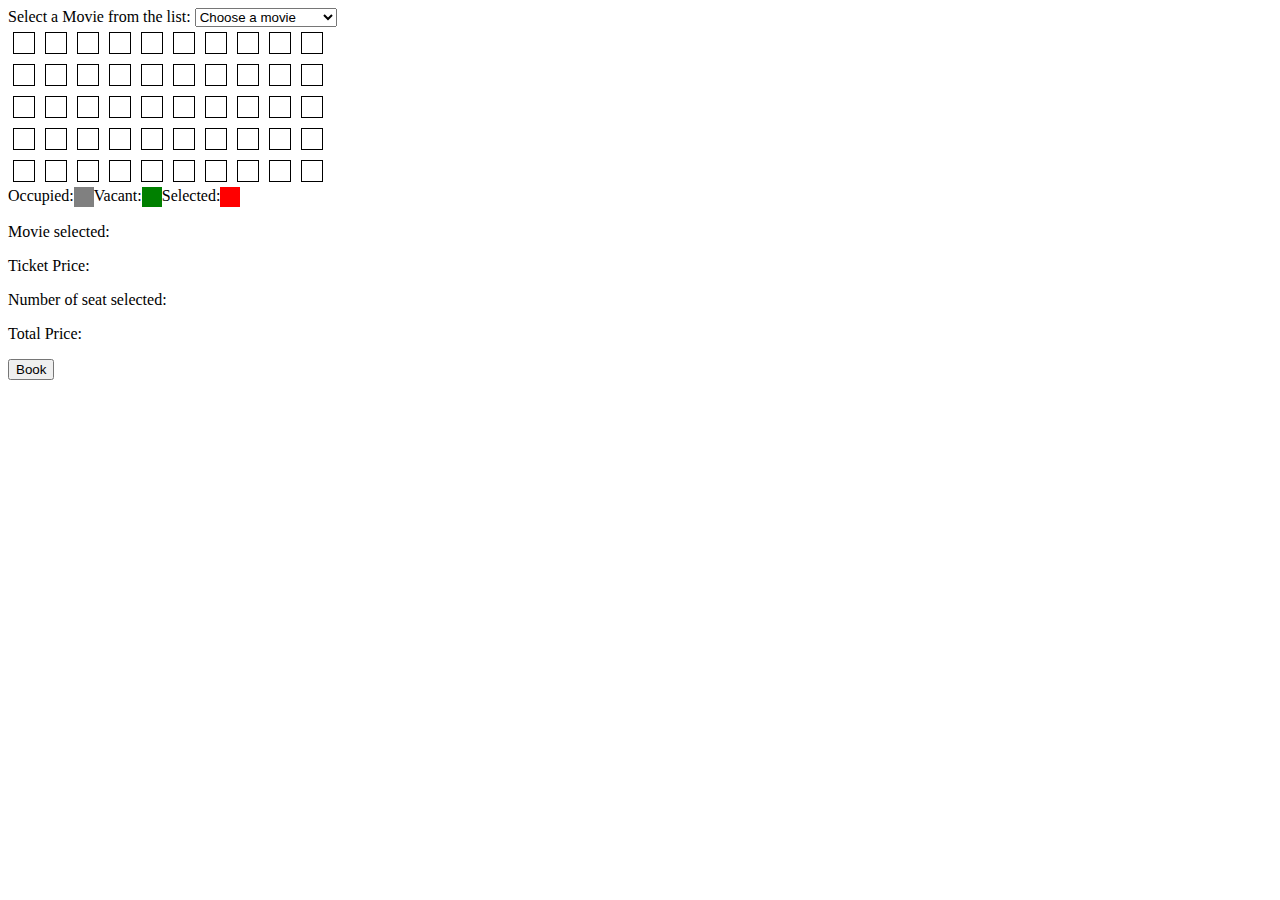
<file: index.html>
<!DOCTYPE html>
<html lang="en">
<head>
    <meta charset="UTF-8">
    <meta http-equiv="X-UA-Compatible" content="IE=edge">
    <meta name="viewport" content="width=device-width, initial-scale=1.0">
    <link rel="stylesheet" href="css/style.css">
    <script src="scripts/script.js"></script>
    <title>Movie Tickets</title>
</head>
<body>
    <label for="Movies">Select a Movie from the list:</label>

    <select name="movies" id="movies" onClick="selectmovie();">
        <option value="">Choose a movie</option>
        <option value="ironMan">Iron Man ($10)</option>
        <option value="avengers">Avengers ($25)</option>
        <option value="jabWeMet">Jab We Met ($10)</option>
        <option value="dilHaiTumhara">Dil Hai Tuhara ($12)</option>
    </select>

    
    <!-- Seat Map for movies -->
    <div class="seat-map">
        <!-- showing seats -->
        <!-- Row1 -->
        <div id="row1">
            <!-- <div class="seats"> -->
                <div class="seat"></div>
                <div class="seat"></div>
                <div class="seat"></div>
                <div class="seat"></div>
                <div class="seat"></div>
                <div class="seat"></div>
                <div class="seat"></div>
                <div class="seat"></div>
                <div class="seat"></div>
                <div class="seat"></div>
            <!-- </div> -->
        </div>
        <!-- Row1 end -->

        <div id="row2">
            <div class="seat1" onclick="seatSelect();"></div>
            <div class="seat2"></div>
            <div class="seat3"></div>
            <div class="seat4"></div>
            <div class="seat5"></div>
            <div class="seat6"></div>
            <div class="seat7"></div>
            <div class="seat8"></div>
            <div class="seat9"></div>
            <div class="seat10"></div>
        </div>

        <div id="row3">
            <div class="seat1"></div>
            <div class="seat2"></div>
            <div class="seat3"></div>
            <div class="seat4"></div>
            <div class="seat5"></div>
            <div class="seat6"></div>
            <div class="seat7"></div>
            <div class="seat8"></div>
            <div class="seat9"></div>
            <div class="seat10"></div>
        </div>
        
        <div id="row4">
            <div class="seat1"></div>
            <div class="seat2"></div>
            <div class="seat3"></div>
            <div class="seat4"></div>
            <div class="seat5"></div>
            <div class="seat6"></div>
            <div class="seat7"></div>
            <div class="seat8"></div>
            <div class="seat9"></div>
            <div class="seat10"></div>
        </div>
        
        <div id="row5">
            <div class="seat1"></div>
            <div class="seat2"></div>
            <div class="seat3"></div>
            <div class="seat4"></div>
            <div class="seat5"></div>
            <div class="seat6"></div>
            <div class="seat7"></div>
            <div class="seat8"></div>
            <div class="seat9"></div>
            <div class="seat10"></div>
        </div>

        
        <div id="row6">
            <div class="seat1"></div>
            <div class="seat2"></div>
            <div class="seat3"></div>
            <div class="seat4"></div>
            <div class="seat5"></div>
            <div class="seat6"></div>
            <div class="seat7"></div>
            <div class="seat8"></div>
            <div class="seat9"></div>
            <div class="seat10"></div>
        </div>

        <div class="legend">
            Occupied: <div class="occupied"></div>
             Vacant: <div class="vacant"></div>
             Selected: <div class="selected"></div>
        </div>

        <p>Movie selected: <span id="movieSelected"></span></p>
        <p>Ticket Price: <span id="ticketPrice"></span></p>
        <p>Number of seat selected: </p>
        <p>Total Price: </p>
        <input type="button" onClick="location.href='purchase.html';" "id="book" value="Book">
    </div>

</body>
</html>
</file>
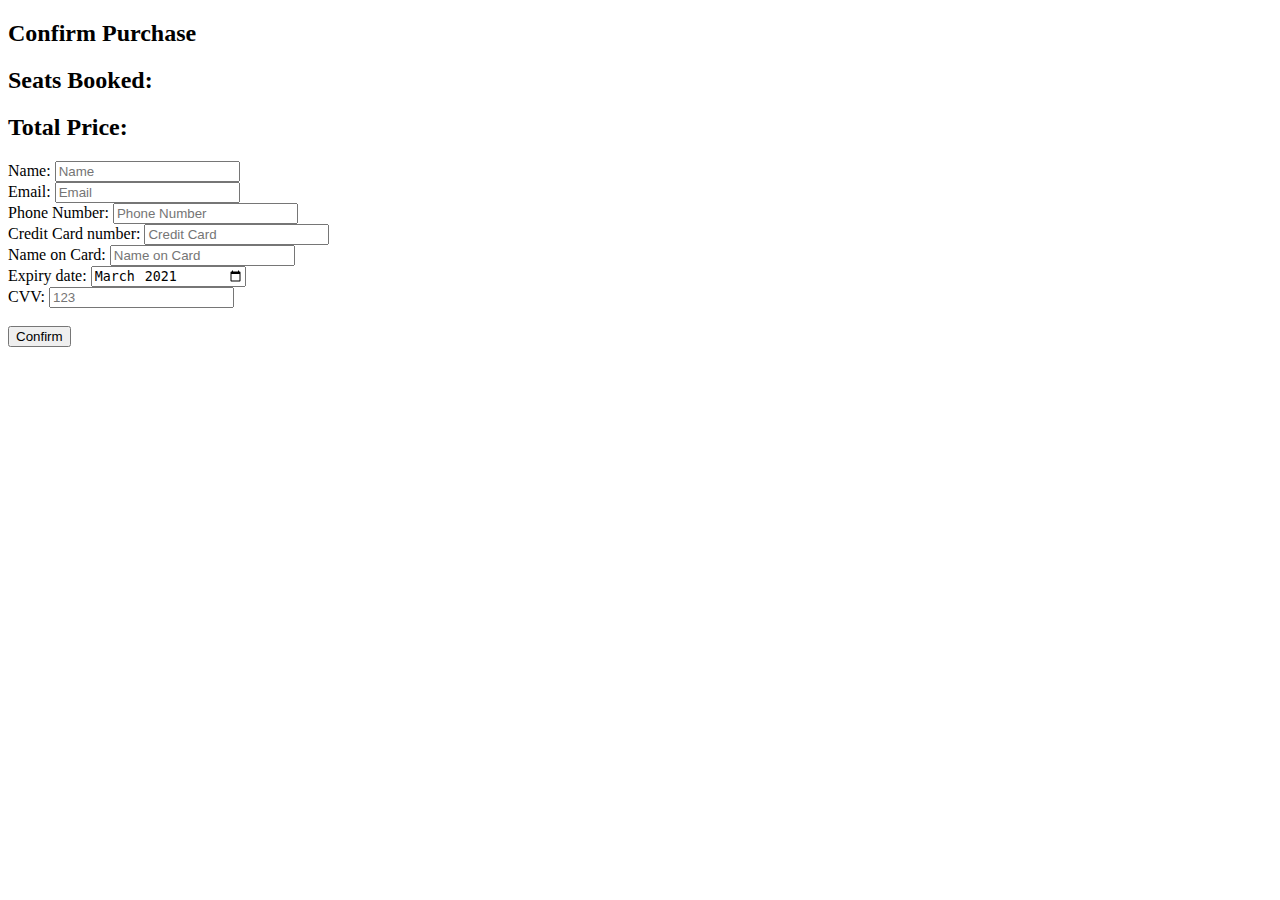
<file: purchase.html>
<!DOCTYPE html>
<html lang="en">
<head>
    <meta charset="UTF-8">
    <meta http-equiv="X-UA-Compatible" content="IE=edge">
    <meta name="viewport" content="width=device-width, initial-scale=1.0">
    <script src="scripts/purchase.js"></script>
    <title>Movie Tickets</title>
    <style>
        #error{
            color: red;
        }
    </style>
</head>
<body>
    <h2>Confirm Purchase</h2>
    <h2>Seats Booked: </h2>
    <h2>Total Price: </h2>
    <form action="">
        <label for="name">Name: </label>
        <input type="text" id="name" placeholder="Name"><br/>
        <label for="email">Email: </label>
        <input type="text" id="email" placeholder="Email"><br/>
        <label for="phone">Phone Number: </label>
        <input type="text" id="phone" placeholder="Phone Number"><br/>
        <label for="card-number">Credit Card number: </label>
        <input type="number" name="creditCard" id="creditCard" placeholder="Credit Card"><br/>
        <label for="card-name">Name on Card: </label>
        <input type="text" name="cardName" id="cardName" placeholder="Name on Card"><br/>
        <label for="expiryDate">Expiry date: </label>
        <input type="month" name="expiryDate" id="expiryDate" value="2021-03"><br/>
        <label for="cvv">CVV: </label>
        <input type="password" name="cvv" id="cvv" placeholder="123"><br/>
        <br/>
        <input type="button" onClick="purchase();" name="submit" id="button" value="Confirm">
        
        <h3 id="error"></h3>
    </form>
</body>
</html>
</file>
<file: css/style.css>
#row1, #row2, #row3,
#row4, #row5, #row6{
    display: flex;
} 

.seat1, .seat2, .seat3, .seat4, .seat5,
.seat6, .seat7, .seat8, .seat9, .seat10, #seat1{
    border: 1px solid black;
    width: 20px;
    height: 20px;
    margin: 5px;
}

.legend{
    display: flex;
}

.occupied{
    width: 20px;
    height: 20px;
    background-color: grey;
}

.selected{
    width: 20px;
    height: 20px;
    background-color: red;
}

.vacant{
    width: 20px;
    height: 20px;
    background-color: green;
}

.toggle{
    background-color: red;
}
</file>
